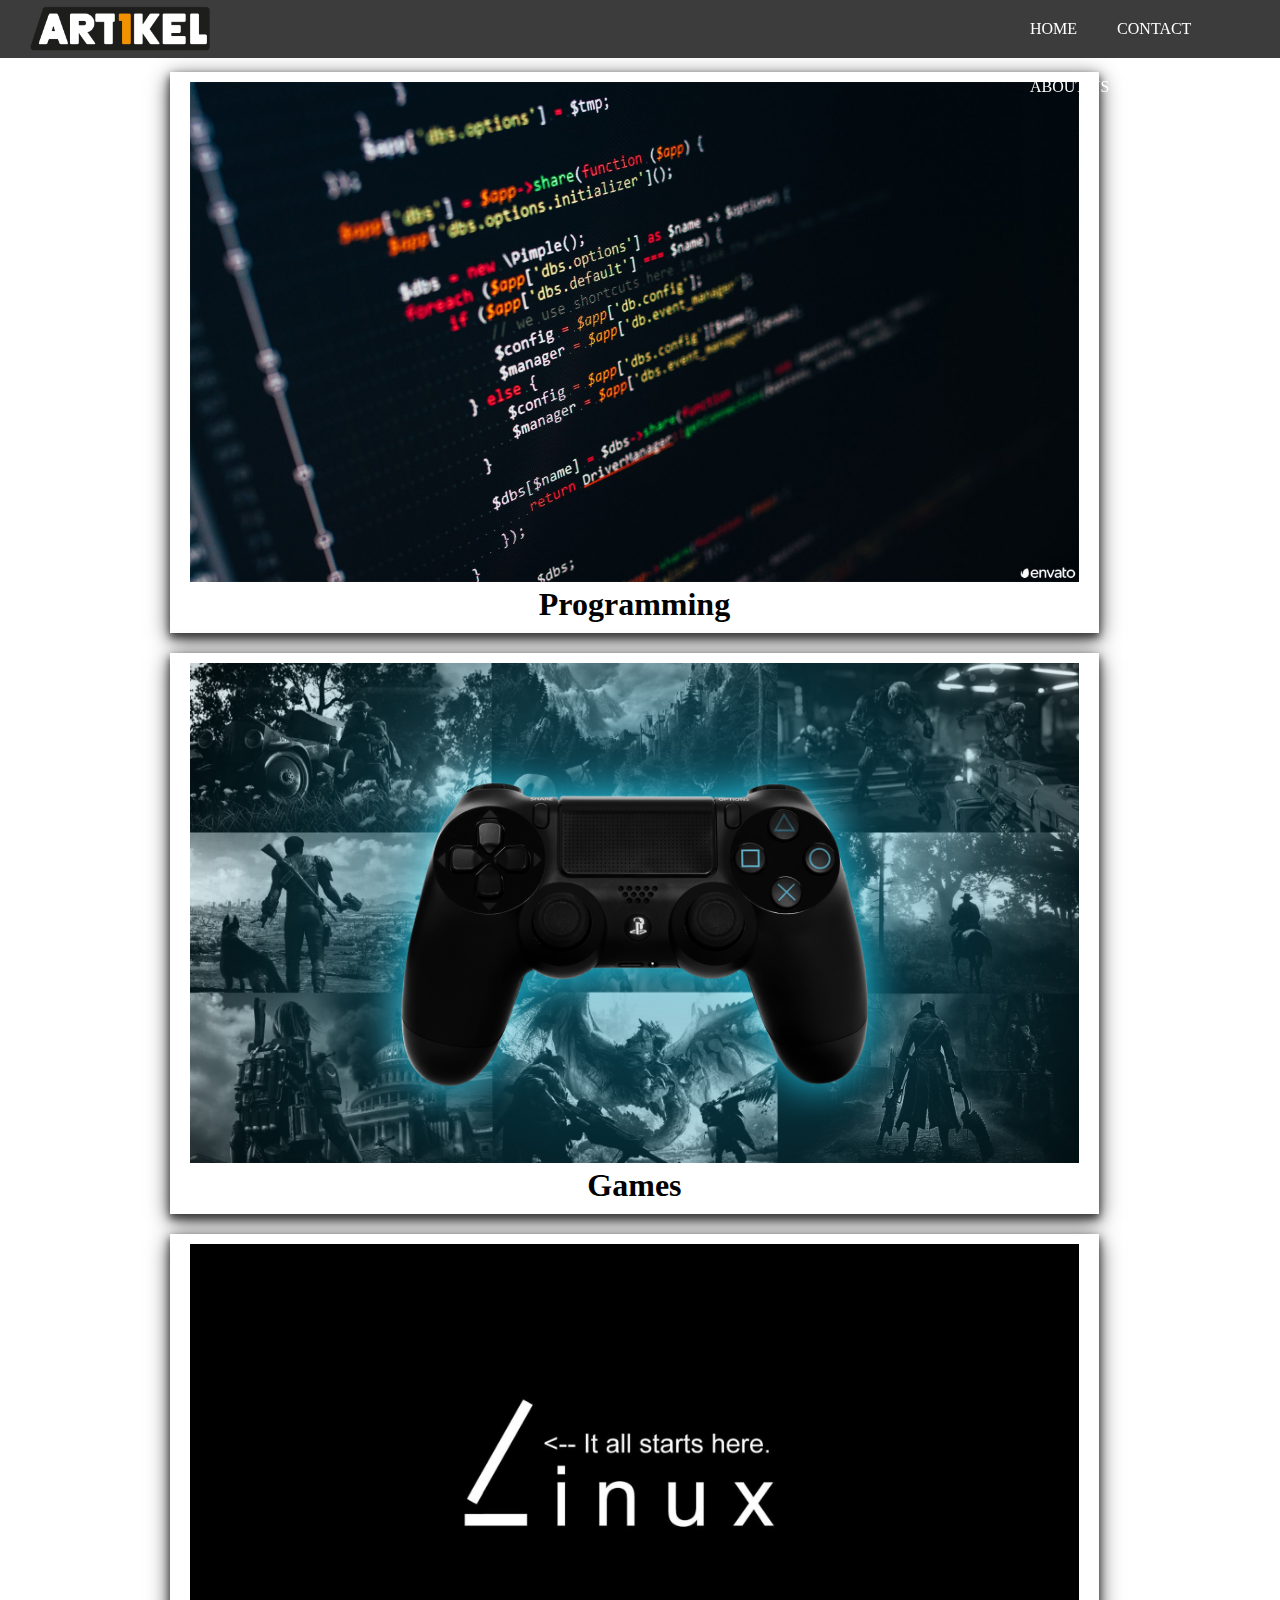
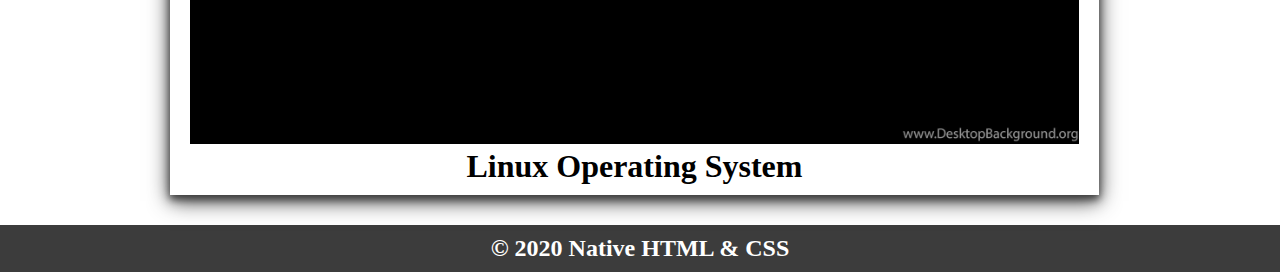
<file: index.html>
<!-- 
Mika'el Zakaria / 06.2018.1.07001
 -->
 <!DOCTYPE html>
 <html>
     <head>
         <title>Artikel</title>
         <link href="css/style_index.css" rel="stylesheet">
     </head>
 
     <body>
         <header id="heading">
             <nav>
                 <ul>
                     <li><img id="logo" src="img/logo.png" width="200px" /></li>
                     <a href="#" class="menu"><li>HOME</li></a>
                     <a href="#" class="menu"><li>CONTACT</li></a>
                     <a href="#" class="menu"><li>ABOUT US</li></a>
                 </ul>
             </nav>    
         </header>
 
         <section class="jumbotron">
            <div class="polaroid">
               <div class="container">
                 <a href="article.html"><img src="img/programming.jpg" class="image" alt="Logo Programming"></a>
                 <a href="article.html"><h1>Programming</h1></a>
               </div>
             </div>
         </section>
 
         <section class="jumbotron">
            <div class="polaroid">
               <div class="container">
                 <a href=""><img src="img/games.jpg" class="image" alt="Logo Games"></a>
                 <a href="#"><h1>Games</h1></a>
               </div>
             </div>
         </section>
 
         <section class="jumbotron">
            <div class="polaroid">
               <div class="container">
                 <a href=""><img src="img/sistem_operasi.jpg" class="image" alt="Logo Linux"></a>
                 <a href="#"><h1>Linux Operating System</h1></a>
               </div>
             </div>
         </section>        
 
         <footer>
             <h2>&copy 2020 Native HTML & CSS</h2>
         </footer>
     </body>
 
 </html>
</file>
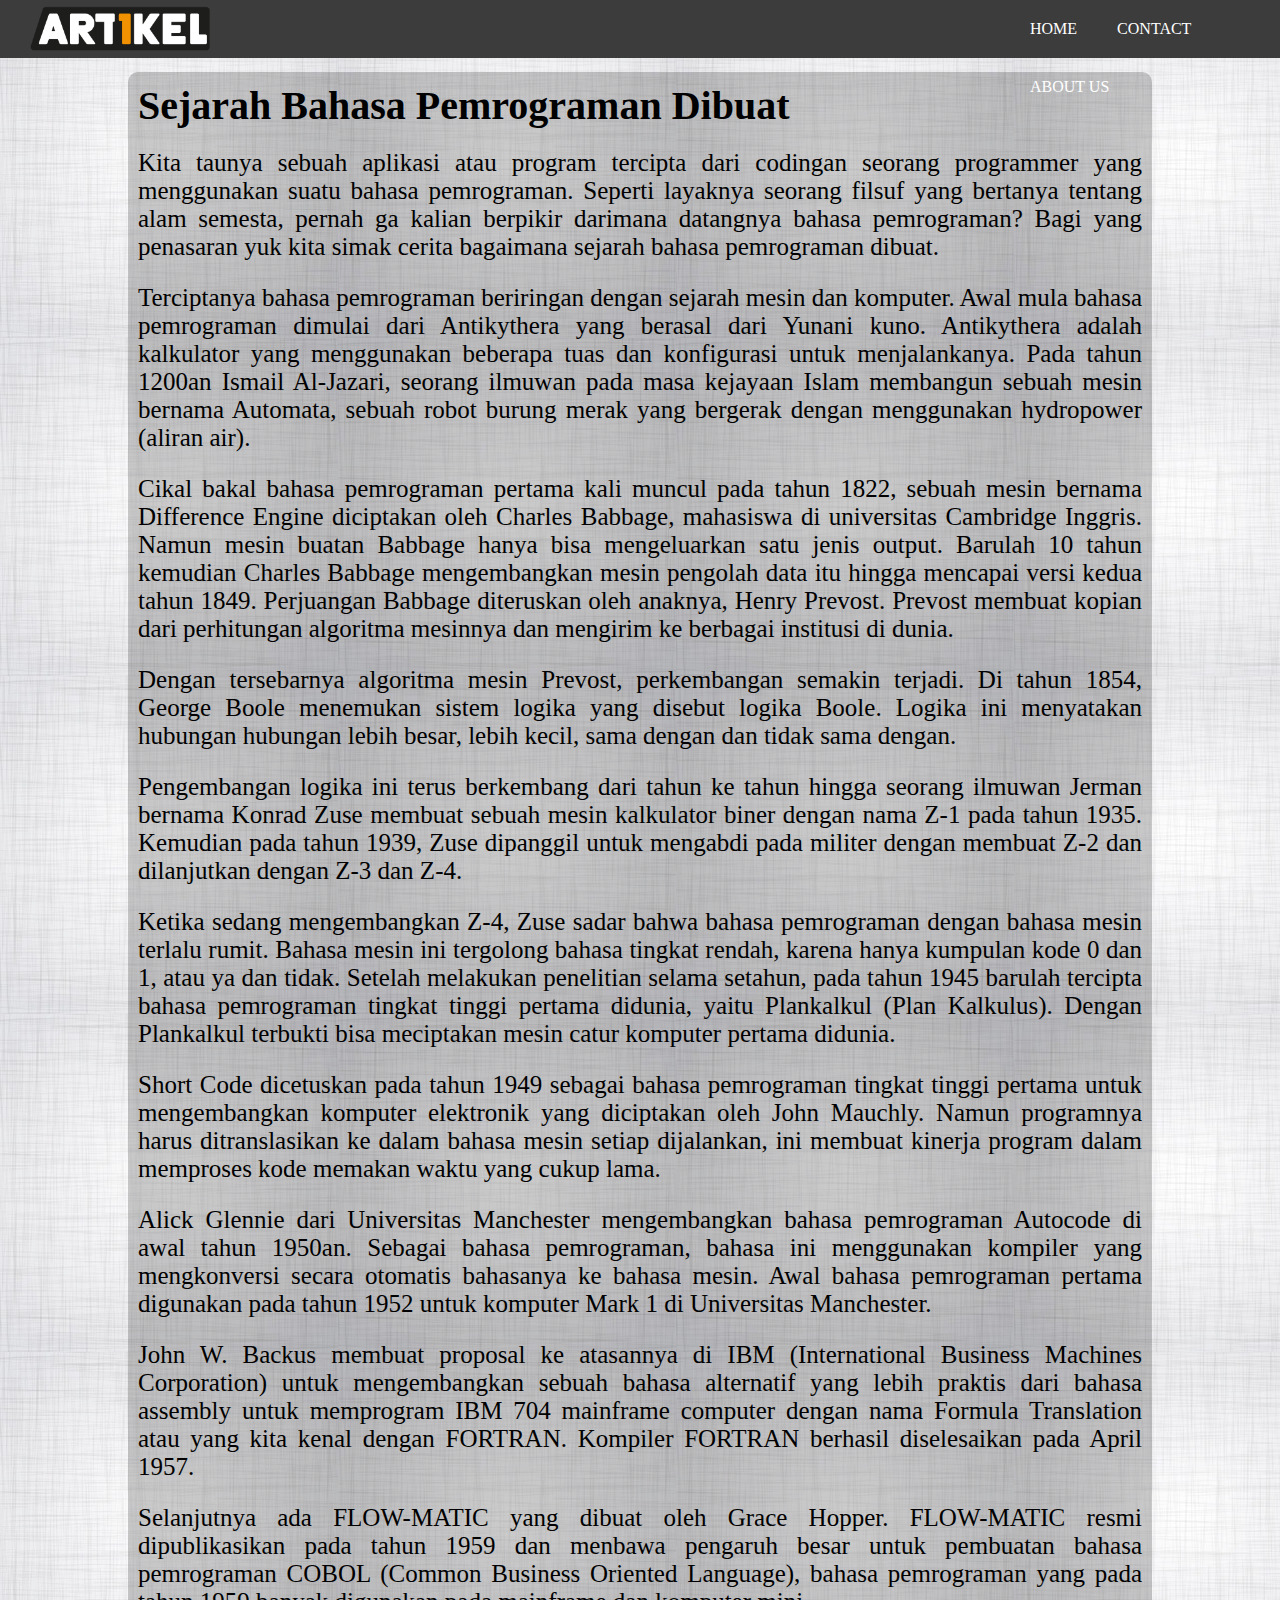
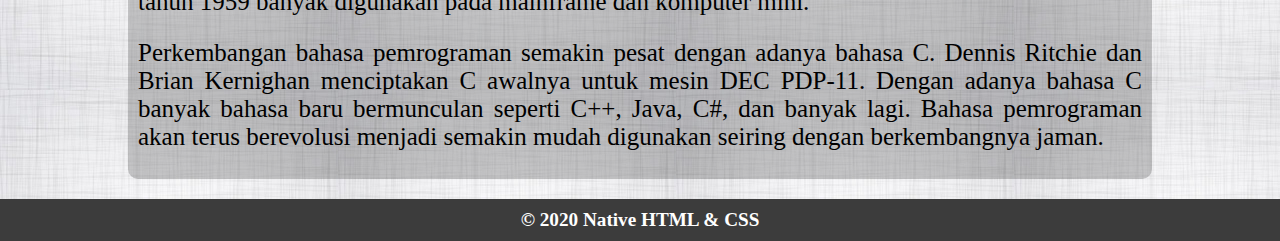
<file: article.html>
<!-- 
M Kentzy P / 06.2018.1.06988
 -->
<!DOCTYPE html>
<html>
    <head>
        <title>Artikel-Programming</title>
        <link href="css/style_article.css" rel="stylesheet">
    </head>

    <body>
        <header id="heading">
            <nav>
                <ul>
                    <li><img id="logo" src="img/logo.png" width="200px" /></li>
                    <a href="index.html" class="menu"><li>HOME</li></a>
                    <a href="#" class="menu"><li>CONTACT</li></a>
                    <a href="#" class="menu"><li>ABOUT US</li></a>
                </ul>
            </nav>    
        </header>

        <section>
            <article>
                <h2>Sejarah Bahasa Pemrograman Dibuat</h2>
                <p>Kita taunya sebuah aplikasi atau program tercipta dari codingan seorang programmer yang menggunakan suatu bahasa pemrograman. Seperti layaknya seorang filsuf yang bertanya tentang alam semesta, pernah ga kalian berpikir darimana datangnya bahasa pemrograman? Bagi yang penasaran yuk kita simak cerita bagaimana sejarah bahasa pemrograman dibuat.</p>
                <br>
                <p>Terciptanya bahasa pemrograman beriringan dengan sejarah mesin dan komputer. Awal mula bahasa pemrograman dimulai dari Antikythera yang berasal dari Yunani kuno. Antikythera adalah kalkulator yang menggunakan beberapa tuas dan konfigurasi untuk menjalankanya. Pada tahun 1200an Ismail Al-Jazari, seorang ilmuwan pada masa kejayaan Islam membangun sebuah mesin bernama Automata, sebuah robot burung merak yang bergerak dengan menggunakan hydropower (aliran air).</p>
                <br>
                <p>Cikal bakal bahasa pemrograman pertama kali muncul pada tahun 1822, sebuah mesin bernama Difference Engine diciptakan oleh Charles Babbage, mahasiswa di universitas Cambridge Inggris. Namun mesin buatan Babbage hanya bisa mengeluarkan satu jenis output. Barulah 10 tahun kemudian Charles Babbage mengembangkan mesin pengolah data itu hingga mencapai versi kedua tahun 1849. Perjuangan Babbage diteruskan oleh anaknya, Henry Prevost. Prevost membuat kopian dari perhitungan algoritma mesinnya dan mengirim ke berbagai institusi di dunia.</p>
                <br>
                <p>Dengan tersebarnya algoritma mesin Prevost, perkembangan semakin terjadi. Di tahun 1854, George Boole menemukan sistem logika yang disebut logika Boole. Logika ini menyatakan hubungan hubungan lebih besar, lebih kecil, sama dengan dan tidak sama dengan.</p>
                <br>
                <p>Pengembangan logika ini terus berkembang dari tahun ke tahun hingga seorang ilmuwan Jerman bernama Konrad Zuse membuat sebuah mesin kalkulator biner dengan nama Z-1 pada tahun 1935. Kemudian pada tahun 1939, Zuse dipanggil untuk mengabdi pada militer dengan membuat Z-2 dan dilanjutkan dengan Z-3 dan Z-4.</p>
                <br>
                <p>Ketika sedang mengembangkan Z-4, Zuse sadar bahwa bahasa pemrograman dengan bahasa mesin terlalu rumit. Bahasa mesin ini tergolong bahasa tingkat rendah, karena hanya kumpulan kode 0 dan 1, atau ya dan tidak. Setelah melakukan penelitian selama setahun, pada tahun 1945 barulah tercipta bahasa pemrograman tingkat tinggi pertama didunia, yaitu Plankalkul (Plan Kalkulus). Dengan Plankalkul terbukti bisa meciptakan mesin catur komputer pertama didunia.</p>
                <br>
                <p>Short Code dicetuskan pada tahun 1949 sebagai bahasa pemrograman tingkat tinggi pertama untuk mengembangkan komputer elektronik yang diciptakan oleh John Mauchly. Namun programnya harus ditranslasikan ke dalam bahasa mesin setiap dijalankan, ini membuat kinerja program dalam memproses kode memakan waktu yang cukup lama.</p>
                <br>
                <p>Alick Glennie dari Universitas Manchester mengembangkan bahasa pemrograman Autocode di awal tahun 1950an. Sebagai bahasa pemrograman, bahasa ini menggunakan kompiler yang mengkonversi secara otomatis bahasanya ke bahasa mesin. Awal bahasa pemrograman pertama digunakan pada tahun 1952 untuk komputer Mark 1 di Universitas Manchester.</p>
                <br>
                <p>John W. Backus membuat proposal ke atasannya di IBM (International Business Machines Corporation) untuk mengembangkan sebuah bahasa alternatif yang lebih praktis dari bahasa assembly untuk memprogram IBM 704 mainframe computer dengan nama Formula Translation atau yang kita kenal dengan FORTRAN. Kompiler FORTRAN berhasil diselesaikan pada April 1957.</p>
                <br>
                <p>Selanjutnya ada FLOW-MATIC yang dibuat oleh Grace Hopper. FLOW-MATIC resmi dipublikasikan pada tahun 1959 dan menbawa pengaruh besar untuk pembuatan bahasa pemrograman COBOL (Common Business Oriented Language), bahasa pemrograman yang pada tahun 1959 banyak digunakan pada mainframe dan komputer mini.</p>
                <br>
                <p>Perkembangan bahasa pemrograman semakin pesat dengan adanya bahasa C. Dennis Ritchie dan Brian Kernighan menciptakan C awalnya untuk mesin DEC PDP-11. Dengan adanya bahasa C banyak bahasa baru bermunculan seperti C++, Java, C#, dan banyak lagi. Bahasa pemrograman akan terus berevolusi menjadi semakin mudah digunakan seiring dengan berkembangnya jaman.</p>
                <br>
            </article>
        </section>

        <footer>
            <h2>&copy 2020 Native HTML & CSS</h2>
        </footer>
        
    </body>

</html>
</file>
<file: css/style_index.css>
/* 
Mika'el Zakaria / 06.2018.1.07001 
*/
* {
    margin:0; 
    padding:0;
}

#heading {
	display: inline-block;
	background-color: rgb(60, 60, 60) ;
	width: 100%;
	height: 58px;
	position: sticky;
	top: 0;
}

nav ul li {
	padding: 20px;
    float: left;
    list-style: none;
    text-decoration: none;
}

a {
    text-decoration:none;
    color : black;
}

nav ul li #logo {
	margin-top: -14px;
	margin-right: 770px;
}

header nav ul a , .menu:hover {
    color: orange;
}

header nav ul a {
    color: white;
}

.jumbotron {
    margin-top: 10px;
    display: inline-block;
    //background-color: rgba(0, 0, 0, 0.1);
    background-color: white;
    
    height: auto;
    margin-left: 170px;
    margin-right:170px;
    margin-bottom: 10px;
}

div.polaroid {
  width: 100%;
  background-color: white;
  box-shadow: 0 4px 8px 0 rgb(60, 60, 60), 0 6px 20px 0 rgb(60, 60, 60);
  margin-bottom: 0px;
}

.image {
    width: 100%;
    max-height: 500px;
}

div.container {
  text-align: center;
  padding: 10px 20px;
}

footer {
    margin-top: 20px;
    background-color: rgb(60, 60, 60);
    height: auto;
    padding: 10px;
}

footer h2 {
    text-align: center;
    color: white;
}
</file>
<file: css/style_article.css>
/*
M Kentzy P / 06.2018.1.06988
*/

* {
    margin:0; 
    padding:0;
}

body {
    background: url(../img/pattern.jpg);
    background-repeat: repeat;
}

#heading {
    display: inline-block;
    background-color: rgb(60, 60, 60) ;
    width: 100%;
    height: 58px;
    position: static;
    top: 0;
}

nav ul li {
    padding: 20px;
    float: left;
    list-style: none;
    text-decoration: none;
}
nav ul li #logo {
    margin-top: -14px;
    margin-right: 770px;
}

header nav ul a , .menu:hover {
    color: orange;
}

header nav ul a {
    color: white;
}
section {
    margin: 10px 10% 0px 10%;
	padding: 10px 10px 10px 10px;
	background-color:rgba(0, 0, 0, 0.2);
	height: auto ;
    border-radius: 10px ;
}

article h2,p {
    color : black;
}

h2 {
    font-size: 40px;
    margin-bottom: 20px;
    font-family: consolas;
}

p {
    margin-top: 5px;
    text-align: justify;
    font-size: 25px;
    font-family: calibri;
}

footer {
    margin-top: 20px;
    background-color: rgb(60, 60, 60);
    height: auto;
    padding-top: 10px;
    padding-bottom: 10px;
}

footer h2 {
    text-align: center;
    color: white;
    font-size: larger;
    margin-bottom: 0;
}
</file>
